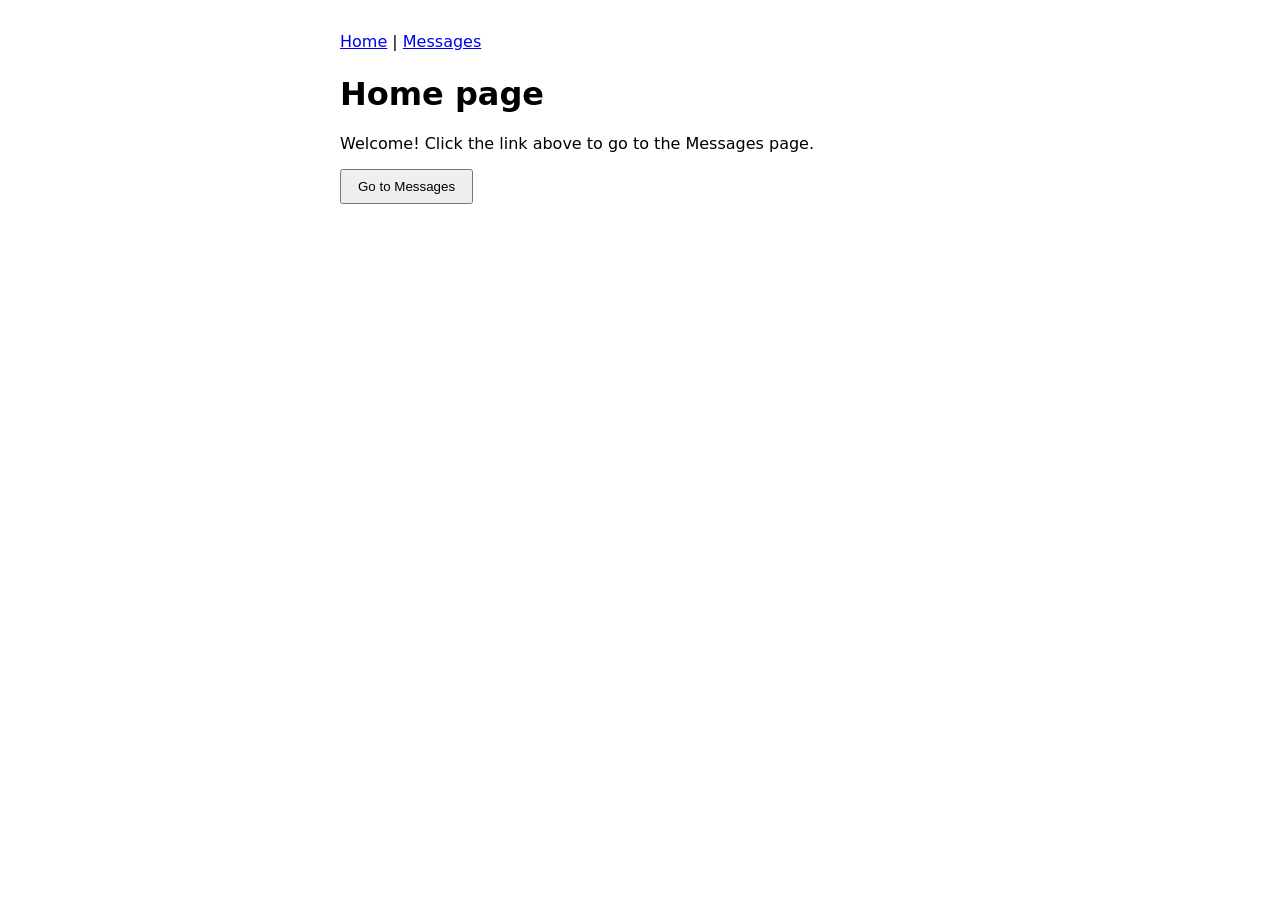
<file: index.html>
<!doctype html>
<html>
<head>
  <meta charset="utf-8">
  <title>Home</title>
  <link rel="stylesheet" href="style.css">
</head>
<body>
  <nav>
    <a href="/">Home</a> |
    <a href="/messages.html">Messages</a>
  </nav>

  <h1>Home page</h1>
  <p>Welcome! Click the link above to go to the Messages page.</p>

  <!-- Button navigation (vanilla JS) -->
  <button id="go">Go to Messages</button>

  <script>
    document.getElementById("go").onclick = () => {
      window.location.href = "/messages.html";
    };
  </script>
</body>
</html>
</file>
<file: style.css>
body { font-family: system-ui, sans-serif; max-width: 600px; margin: 2rem auto; padding: 0 1rem; }
nav { margin-bottom: 1.5rem; }
button { padding: .5rem 1rem; cursor: pointer; }
input { padding: .5rem; width: 60%; margin-right: .5rem; }
li { padding: .25rem 0; }
</file>
